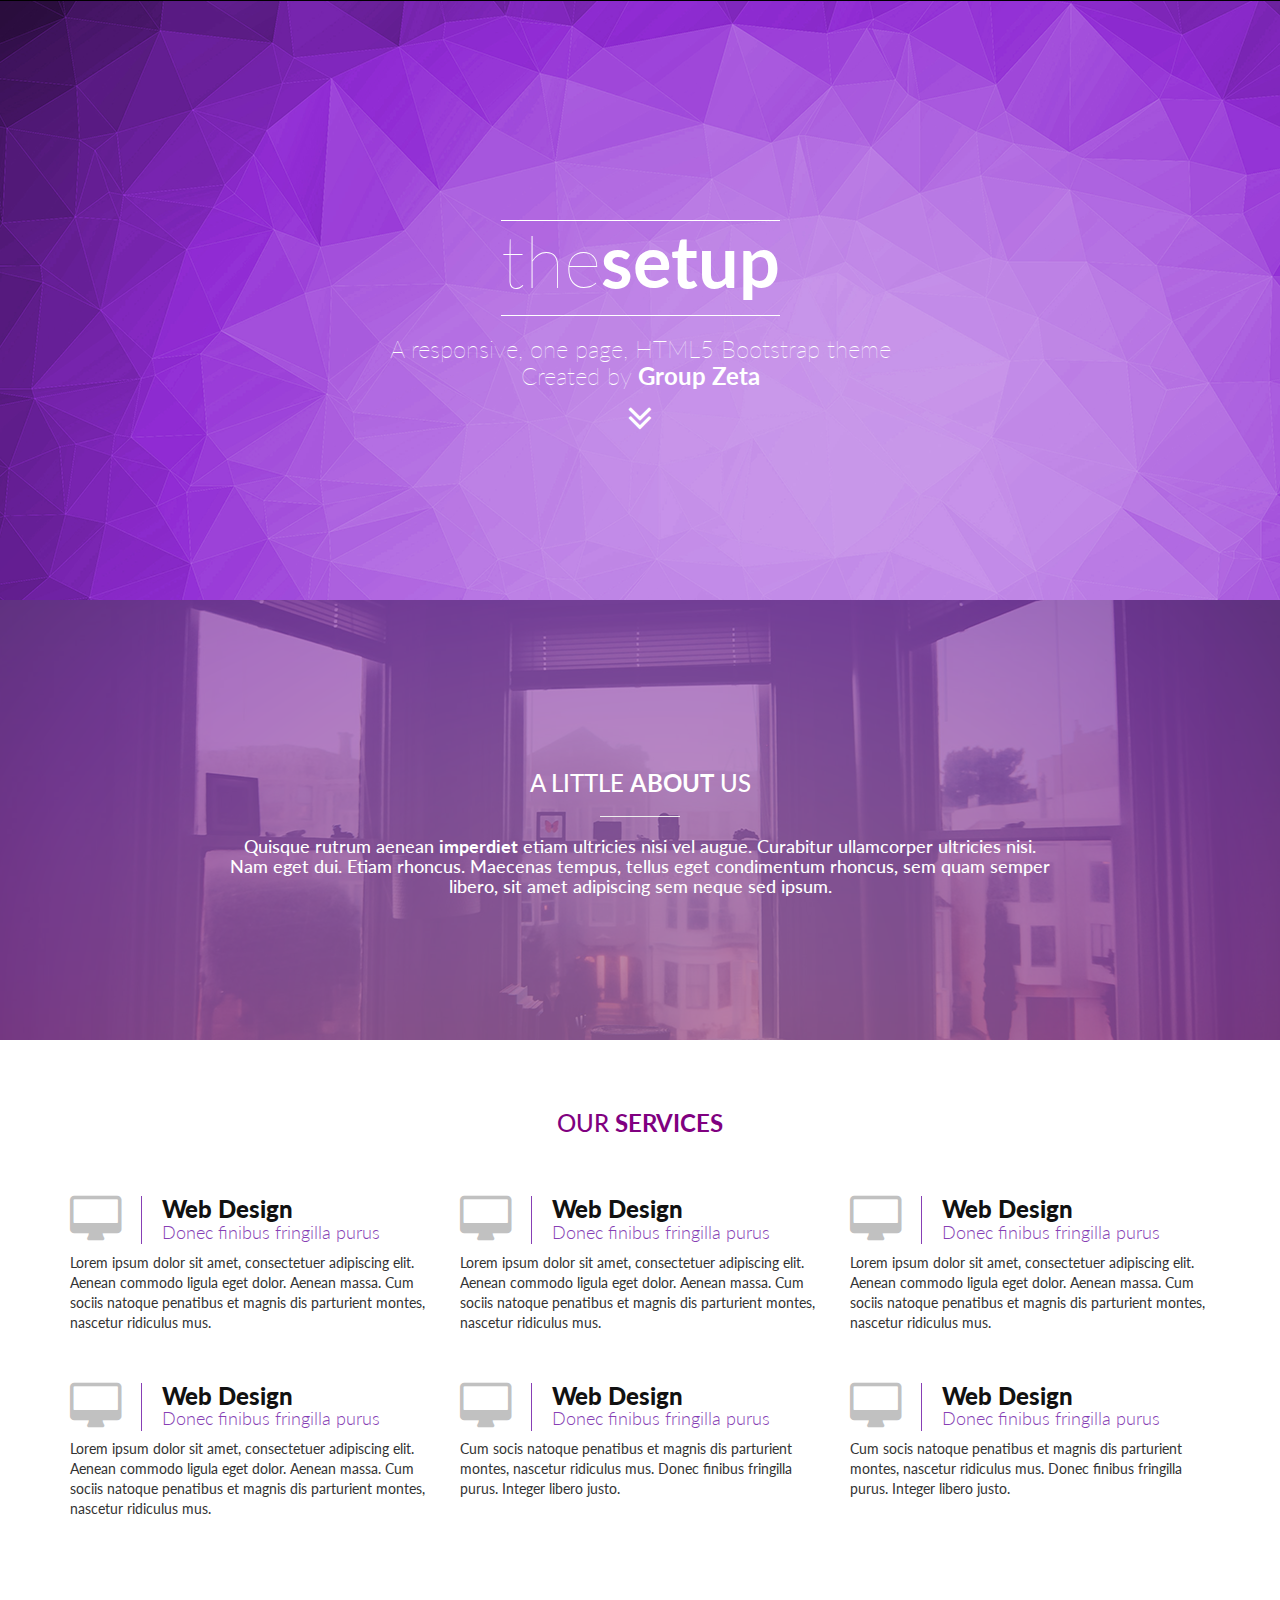
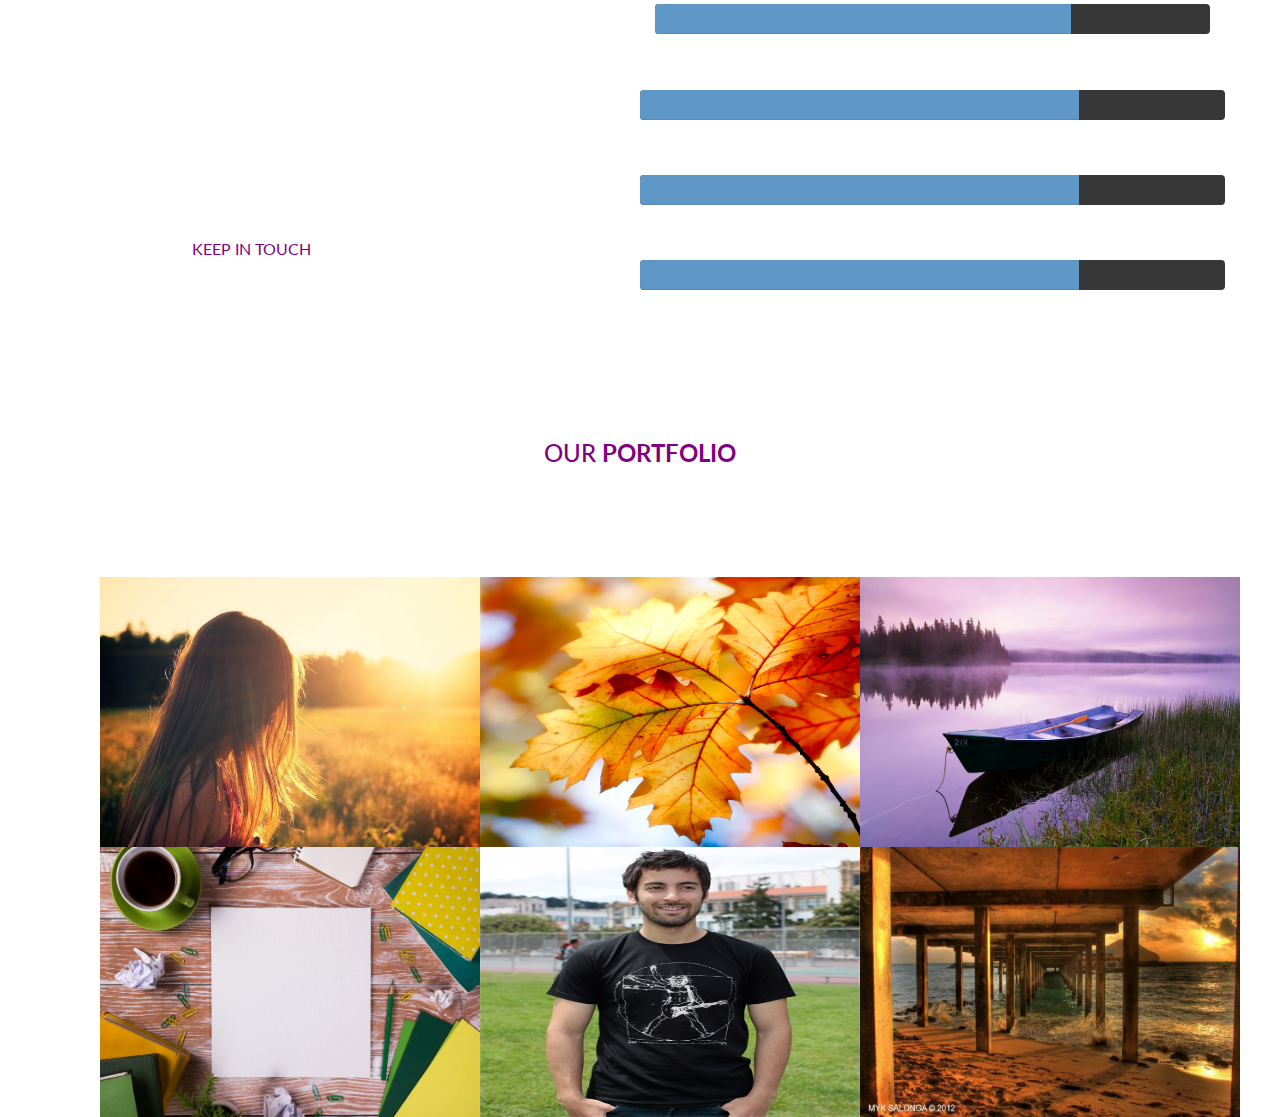
<file: Project3/index.html>
<!DOCTYPE html>
<html lang="en">
  <head>
    <meta charset="utf-8">
    <meta http-equiv="X-UA-Compatible" content="IE=edge">
    <meta name="viewport" content="width=device-width, initial-scale=1">
    <!-- The above 3 meta tags *must* come first in the head; any other head content must come *after* these tags -->
    <title>Project: The Setup</title>
    
    <!-- Bootstrap -->
    <link href="css/bootstrap.min.css" rel="stylesheet">

    <link rel="stylesheet" type="text/css" href="css/font-awesome.css">

    <link rel="stylesheet" type="text/css" href="css/main.css">

    <link href="https://fonts.googleapis.com/css?family=Lato:400,100,300,700,900" rel="stylesheet">

    <!-- HTML5 shim and Respond.js for IE8 support of HTML5 elements and media queries -->
    <!-- WARNING: Respond.js doesn't work if you view the page via file:// -->
    <!--[if lt IE 9]>
      <script src="https://oss.maxcdn.com/html5shiv/3.7.3/html5shiv.min.js"></script>
      <script src="https://oss.maxcdn.com/respond/1.4.2/respond.min.js"></script>
    <![endif]-->
  </head>
  <body>
   
   <section id="home">
     <div class="container text-center vertical-align">

     <h1>the<strong>setup</strong></h1>
     <h4>A responsive, one page, HTML5 Bootstrap theme <br> Created by <strong>Group Zeta</strong> </h4>
     <i class="fa fa-angle-double-down" aria-hidden="true"></i>
      </div>
   </section>
   
<section id="about">
<div class="container text-center vertical-align">
  <h3>A LITTLE <strong>ABOUT</strong> US</h3>
  <hr>
  <h4>Quisque rutrum aenean <strong>imperdiet</strong> etiam ultricies nisi vel augue. Curabitur ullamcorper ultricies nisi. Nam eget dui. Etiam rhoncus. Maecenas tempus, tellus eget condimentum rhoncus, sem quam semper libero, sit amet adipiscing sem neque sed ipsum.</h4>
</div>
  
</section>

<section id="services">
  <div class="container text-center vertical-align">
  <h3>OUR <strong>SERVICES</strong></h3>
</section>
  
<div class="container">
    <div class="row">

        <div class="col-md-4 col-sm-6 col-xs-12 service-item">
                        
            <header>
                <i class="fa fa-desktop"></i>
                <div class="service-title">
                    <h3>Web Design</h3>
                    <h4>Donec finibus fringilla purus</h4>
                </div>
            </header>
                    <p>Lorem ipsum dolor sit amet, consectetuer adipiscing elit. Aenean commodo ligula eget dolor. Aenean massa. Cum sociis natoque penatibus et magnis dis parturient montes, nascetur ridiculus mus. </p>
        </div>

        <div class="col-md-4 col-sm-6 col-xs-12 service-item">
            <header>
                <i class="fa fa-desktop"></i>
                <div class="service-title">
                    <h3>Web Design</h3>
                    <h4>Donec finibus fringilla purus</h4>
                </div>
            </header>
                    <p>Lorem ipsum dolor sit amet, consectetuer adipiscing elit. Aenean commodo ligula eget dolor. Aenean massa. Cum sociis natoque penatibus et magnis dis parturient montes, nascetur ridiculus mus. </p>
        </div>

        <div class="col-md-4 col-sm-6 col-xs-12 service-item">
            <header>
                <i class="fa fa-desktop"></i>
                <div class="service-title">
                    <h3>Web Design</h3>
                    <h4>Donec finibus fringilla purus</h4>
                </div>
            </header>
                    <p>Lorem ipsum dolor sit amet, consectetuer adipiscing elit. Aenean commodo ligula eget dolor. Aenean massa. Cum sociis natoque penatibus et magnis dis parturient montes, nascetur ridiculus mus. </p>
        </div>

        <div class="col-md-4 col-sm-6 col-xs-12 service-item">
            <header>
                <i class="fa fa-desktop"></i>
                <div class="service-title">
                    <h3>Web Design</h3>
                    <h4>Donec finibus fringilla purus</h4>
                </div>
            </header>
                    <p>Lorem ipsum dolor sit amet, consectetuer adipiscing elit. Aenean commodo ligula eget dolor. Aenean massa. Cum sociis natoque penatibus et magnis dis parturient montes, nascetur ridiculus mus. </p>
        </div>

        <div class="col-md-4 col-sm-6 col-xs-12 service-item">
            <header>
                <i class="fa fa-desktop"></i>
                <div class="service-title">
                    <h3>Web Design</h3>
                    <h4>Donec finibus fringilla purus</h4>
                </div>
            </header>
                    <p>Cum socis natoque penatibus et magnis dis parturient montes, nascetur ridiculus mus. Donec finibus fringilla purus. Integer libero justo.</p>
        </div>

        <div class="col-md-4 col-sm-6 col-xs-12 service-item">
            <header>
                <i class="fa fa-desktop"></i>
                <div class="service-title">
                    <h3>Web Design</h3>
                    <h4>Donec finibus fringilla purus</h4>
                </div>
            </header>
                    <p>Cum socis natoque penatibus et magnis dis parturient montes, nascetur ridiculus mus. Donec finibus fringilla purus. Integer libero justo.</p>
        </div>

    </div>
</div>

</section>

<section id="skills">

    <div class="container">
        <div class="row">

            <div class="col-md-6 col-sm-6 col-xs-12 content">
                <h2><strong>Our Skills</strong></h2>
                <h3>It's What We Do Best</h3>

                <p>Maecenas nec odio et ante tincidunt tempus. Donec vitae sapien ut libero venenatis faucibus. Nullam quis ante. Etiam sit amet orci eget eros faucibus tincidunt. Duis leo. Sed fringilla mauris sit amet nibh. Donec sodales sagittis magna. Sed consequat, leo eget bibendum sodales.</p>

                <a href="#" class="button">READ MORE</a>
                <a href="#contact" class="button">KEEP IN TOUCH</a>
            </div>

            <div class="col-md-6 col-sm-6 col-xs-12 progress-bars">
                  <h5>HTML5</h5>
                  <div class="progress">
                      <div class="progress-bar" role="progressbar" aria-valuenow="60" aria-valuemin="0" aria-valuemax="100" style="width: 75%;">
                      
                    </div>
                  </div>
            </div>

                  <h5>CSS3</h5>
                  <div class="progress">
                      <div class="progress-bar" role="progressbar" aria-valuenow="60" aria-valuemin="0" aria-valuemax="100" style="width: 75%;">
                     
                    </div>
                  </div>
            
                  <h5>PHP/JAVASCRIPT</h5>
                  <div class="progress">
                      <div class="progress-bar" role="progressbar" aria-valuenow="60" aria-valuemin="0" aria-valuemax="100" style="width: 75%;">
                      
                    </div>
                  </div>
                  
                  <h5>WORDPRESS</h5>
                  <div class="progress">
                      <div class="progress-bar" role="progressbar" aria-valuenow="60" aria-valuemin="0" aria-valuemax="100" style="width: 75%;">
                      
                    </div>
                  </div>
                        
            </div>

        </div>
    </div>

</section>

<section id="portfolio">
    <div class="row">
      <h3>OUR <strong>PORTFOLIO</strong></h3>
    </div>
  
    <div class="container">
        <div class="row">
          <div class="col-md-4 col-sm-6">
             <div class="thumb">
               <img src="images/girlhair.jpg">
             </div>
          </div> 

          <div class="col-md-4 col-sm-6">
              <div class="thumb">
                <img src="images/leaf.jpg">
             </div>

          </div>

          <div class="col-md-4 col-sm-6">
              <div class="thumb">
                <img src="images/boat.jpg">
             </div>
          </div>

          <div class="col-md-4 col-sm-6">
             <div class="thumb">
               <img src="images/desk.jpg">
             </div>          
          </div>  

          <div class="col-md-4 col-sm-6">
              <div class="thumb">
               <img src="images/man.jpg">
             </div>
          </div>

          <div class="col-md-4 col-sm-6">
              <div class="thumb">
               <img src="images/boardwalk.jpg">
             </div>
          </div>      

        </div>
     </div>

</section>

    <!-- jQuery (necessary for Bootstrap's JavaScript plugins) -->
    <script src="https://ajax.googleapis.com/ajax/libs/jquery/1.12.4/jquery.min.js"></script>
    <!-- Include all compiled plugins (below), or include individual files as needed -->
    <script src="js/bootstrap.min.js"></script>
  </body>
</html>
</file>
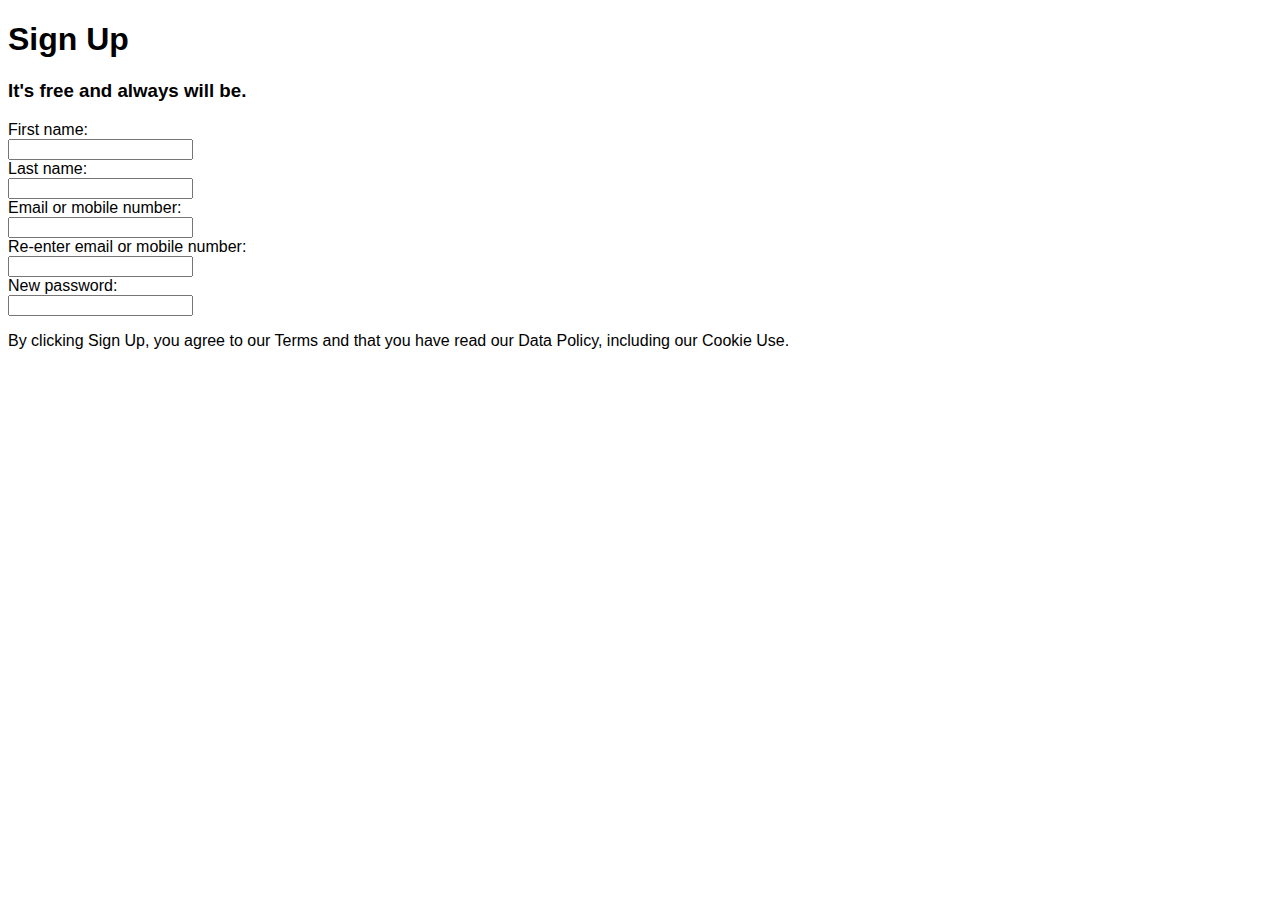
<file: test_fb/index.html>
<!DOCTYPE html>
<html>
<head>
	<title>Test on Forms</title>
</head>
<body>
<div style="font-family: Helvetica">
	
	<h1 >Sign Up</h1>
	<h3>It's free and always will be.</h3>
	<form>
  		First name:<br>
  		<input type="text" name="firstname"><br>
  		Last name:<br>
  		<input type="text" name="lastname"><br>
 		Email or mobile number:<br>
  		<input type="text" name="email or mobile number"><br>
  		Re-enter email or mobile number:<br>
  		<input type="text" name="re-enter email or mobile number"><br>
  		New password:<br>
  		<input type="text" name="new password"><br>
	</form>

<p>By clicking Sign Up, you agree to our Terms and that you have read our Data Policy, including our Cookie Use.</p>

</div>


</body>
</html>
</file>
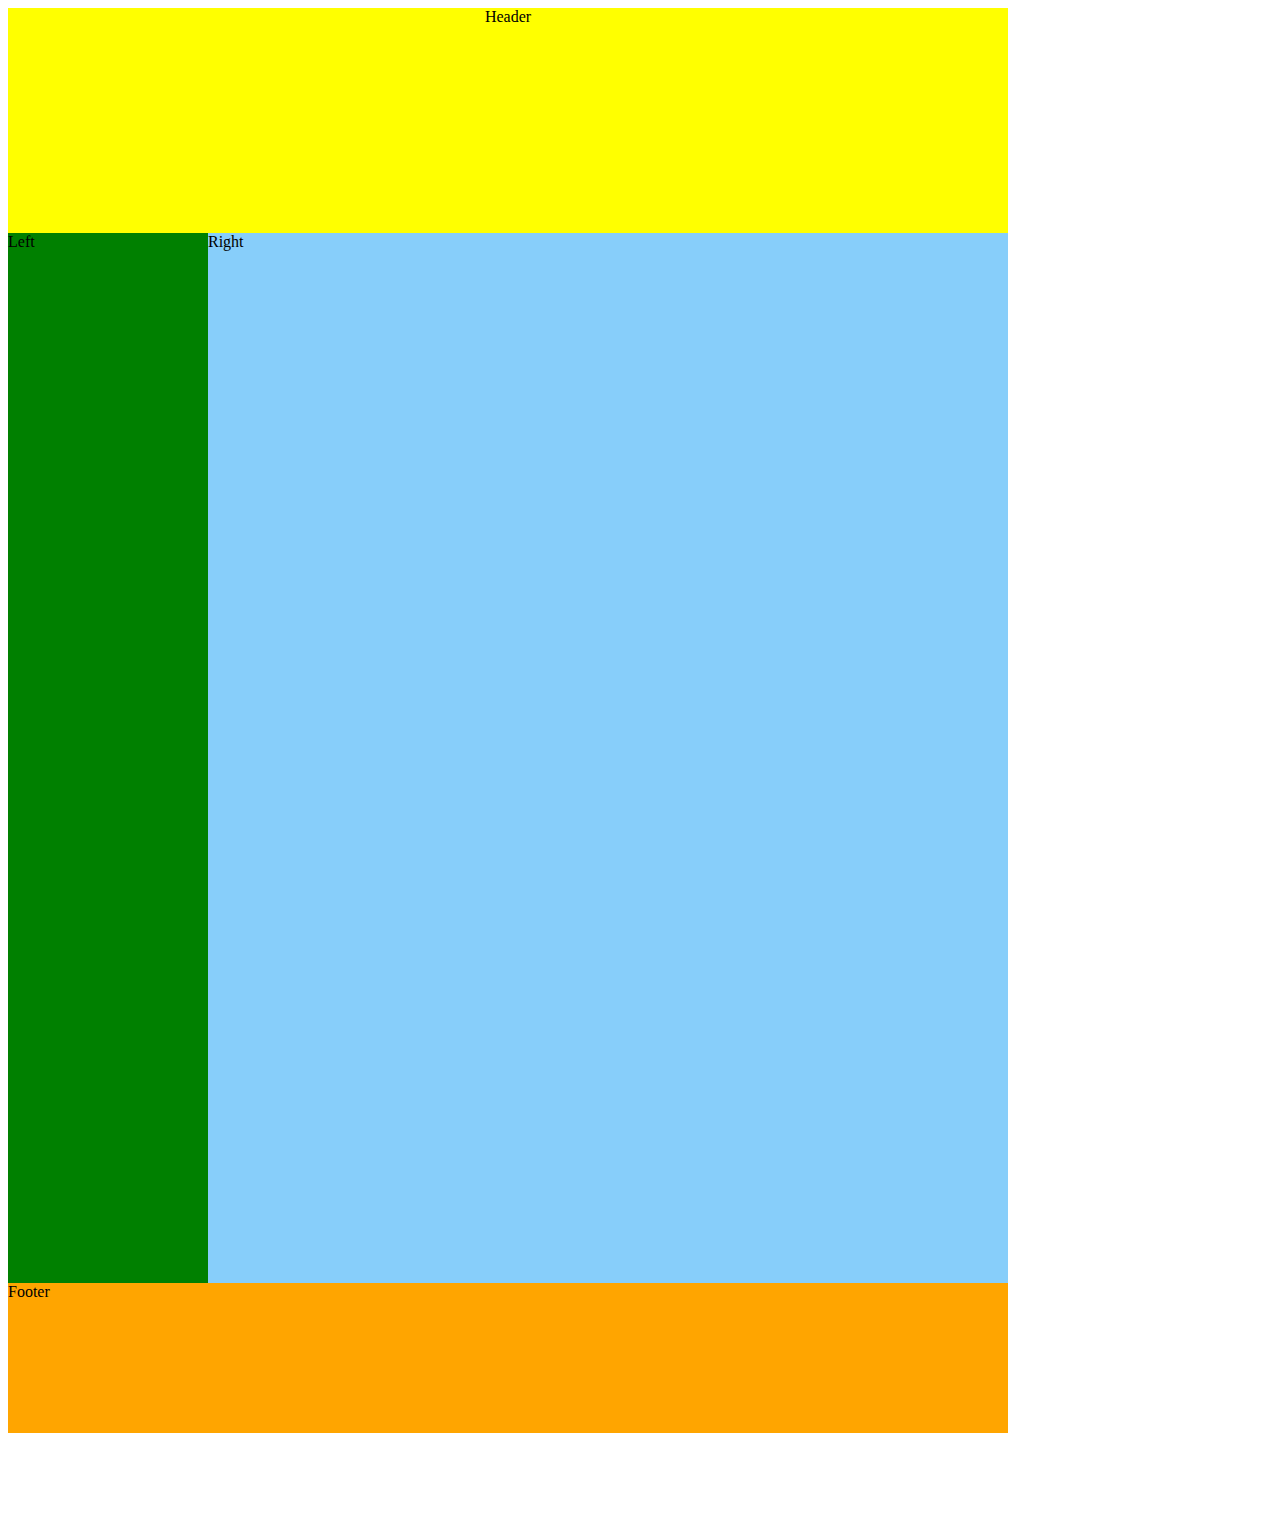
<file: tables.html>
<!DOCTYPE html>
<html>
<head>
	<title>Basic Layout</title>
	<style type="text/css">
		body{width: 1000px;
			height: 1500px;}
		#header{
			background-color: yellow;
			width: 100%;
			height:15%;
			text-align: center;
		}
		#left{
			width: 20%;
			height: 70%;
			background-color: green;
			display: inline-block;
		}
		#right{
			width:80%;
			height:70%;
			background-color: lightskyblue;
			float: right;
			display: inline-block;
		}
		#footer{
			height: 10%;
			width: 100%;
			background-color: orange;
		}
	</style>
</head>
<body>
 
  <div id="header">Header</div>
  <table>
  	
  </table>
  <div id="left">Left</div>
  <div id="right">Right</div>
  <div id="footer">Footer</div>

</body>
</html>
</file>
<file: Project3/css/main.css>
body{
	font-family: 'Lato', sans-serif;
}

#home{
	background: url(../images/homebg.png);
	background-position: center;
	background-size: cover;
	background-repeat: no-repeat;
	height: 600px;

}
#home .container{
	padding: 200px 0;
	
}

#home h1{
	color: #fff;
	font-size: 72px;
	font-weight: 100;

	border-top: 1px solid #fff;
	border-bottom: 1px solid #fff;
	display: inline-block;
	padding-bottom: 15px;

}

#home h4{
	color: #fff;
	font-weight: 100;
	font-size: 24px;

}

#home i{
	font-size: 40px;
	color: #fff;
}

#home .learn-more {
    color: #fff;
    position: absolute;
    font-size: 30px;
}

#home .learn-more .fa {
    position: absolute;
}

#home .learn-more .second-arrow {
    top: 8px;
}

#home .learn-more .third-arrow {
    top: 16px;
}


#about {
	background: url(../images/aboutbg.png);
	background-position: center;
	background-size: cover;
	background-repeat: no-repeat;
	height: 440px;
	padding-top: 150px;
}

#about .container {
	color: #fff;
	font-weight: 100;
	text-align: center;
	vertical-align: middle;
	width: 850px;

}

#about.vertical-align {
	position: relative;
	top: 50%
}

#about hr {
	width: 80px;
}

#services {
	padding: 50px 0;
}

#services .container {
	color: purple;
}


.service-item {
    margin-bottom: 40px;
}

.service-item i {
    font-size: 48px;
    color: #c1c1c1;
    float: left;
    border-right: 1px solid #873fb5;
    padding-right: 20px;
}

.service-title {
    margin-top: -20px;
    margin-left: 20px;
    display: inline-block;
}

.service-title h3 {
    color: #111111;
    font-weight: 900;
}

.service-title h4 {
    color: #873fb5;
    margin-top: -10px;
    font-weight: 300;
}

#skills {
    background: url(../images/girlhair.jpg) fixed;
    background-repeat: no-repeat;
    background-position: center;
    background-size: cover;
    background-size: cover;
    color: #fff;
}

#skills .content {
	height: 330px;
}

#skills .content h2 {
    font-size: 48px;
}

#skills .content h3 {
    font-weight: 300;
    margin-top: 0px;
}

#skills .content p {
    margin: 40px 0;
}

#skills .button {
    color: #fff;
    font-size: 16px;
    border-bottom: 3px solid #fff;
    padding-bottom: 10px;
}

#skills .button:last-child {
    color: purple;
    font-size: 16px;
    border-bottom: 3px solid #fff;
    padding-bottom: 10px;
    margin-left: 25px;
}



#skills .progress-bars h5 {
    font-weight: 900;
 
}

#skills .progress {
    height: 30px;
    margin-bottom: 30px;
    opacity: .78;
    background-color: #000;
    border-radius: 4px;
    box-shadow: none;
    
}

#skills .progress-bar {
	background-image: #9c27bc;
	padding: none;
	width: 555px;
}

#portfolio .container {
    width: 1340px;
}


#portfolio .row{
	padding: 100px 100px 0 100px;
	text-align: center;
	color: purple;
}
#portfolio .col-md-4 {
	padding: 0px;
}

#portfolio .thumb {
	max-width: 380px;
	height: 270px;
	background-size: cover;
	background-repeat: no-repeat;
	background-position: center;
}

#portfolio .thumb img {
	height: 100%;
	width: 100%;
}
</file>
